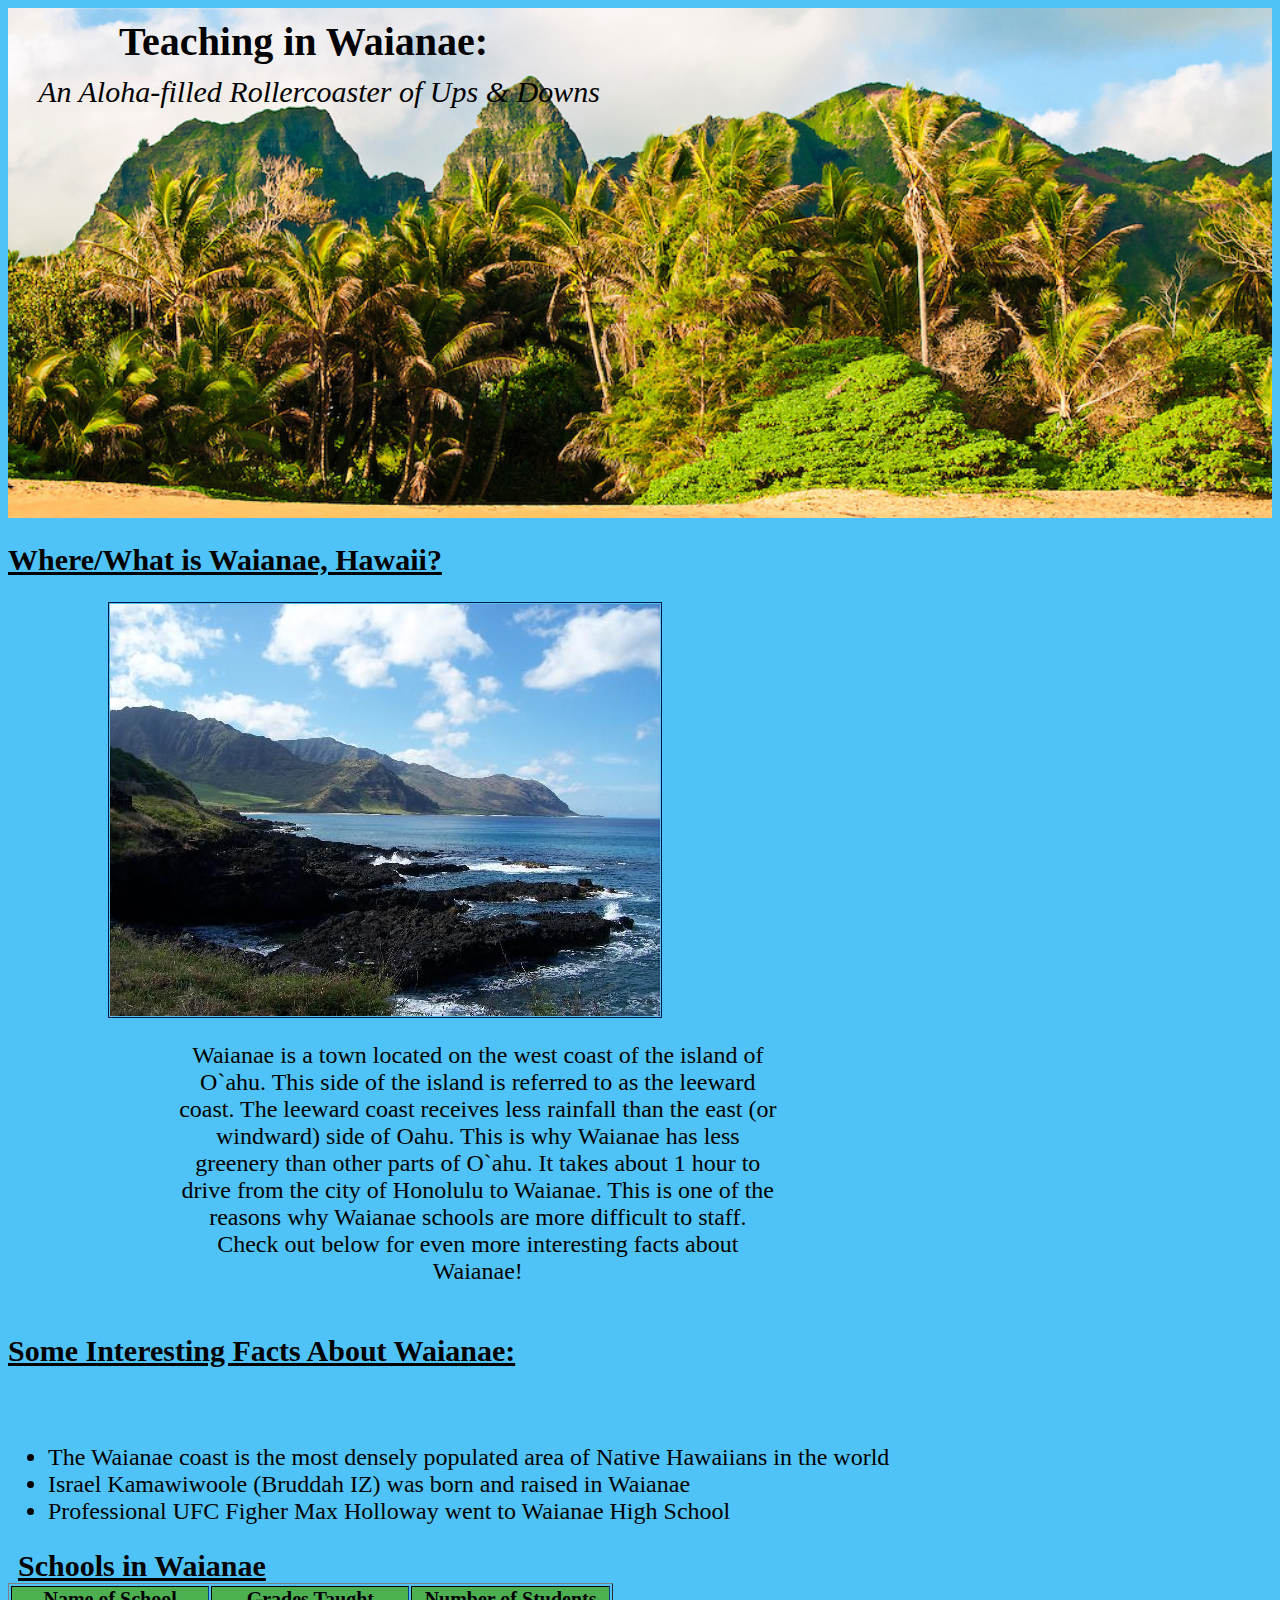
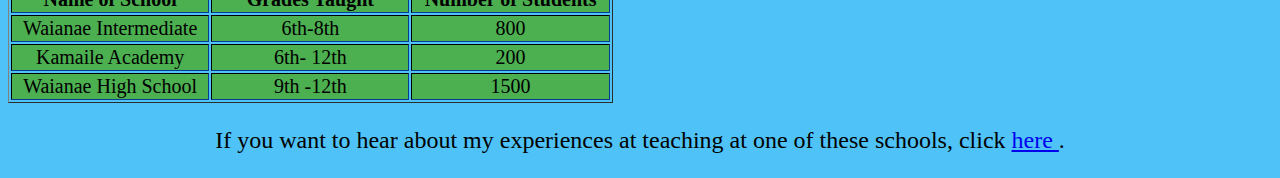
<file: index.html>
<!DOCTYPE html>
<html>

<head>
  <link rel="stylesheet" type="text/css" href="styles.css">
  <title>Teaching in Waianae, Hawai`i</title>
</head>

<body>
<header class="header"> 
    <div>
      <h1> Teaching in Waianae: </h1>
      <h2> An Aloha-filled Rollercoaster of Ups & Downs</h2>
    </div>
</header>
<section class= "main">
  <h2> Where/What is Waianae, Hawaii? </h2>
  <img id ="waianaecoast" src="waianae_coast.jpg" alt ="coastline">
  <p> Waianae is a town located on the west coast of the island of O`ahu. This side of the island is referred to as the leeward coast. The leeward coast receives less rainfall than the east (or windward) side of Oahu. This is why Waianae has less greenery than other parts of O`ahu. It takes about 1 hour to drive from the city of Honolulu to Waianae. This is one of the reasons why Waianae schools are more difficult to staff. Check out below for even more interesting facts about Waianae!
  </p>
  <h2> Some Interesting Facts About Waianae:</h2>
  <div class = "list">
    <ul>
      <li> The Waianae coast is the most densely populated area of Native Hawaiians in the world</li>
      <li>Israel Kamawiwoole (Bruddah IZ) was born and raised in Waianae</li>
      <li> Professional UFC Figher Max Holloway went to Waianae High School</li>
    </ul>
  </div>
</section>

<section class="schoollist">
    <h2> Schools in Waianae</h2>
    <div>
    <table border =1>
      <tr>
        <th>Name of School</th>
        <th> Grades Taught </th>
        <th> Number of Students </th>
      </tr> 
      <tr>
        <td> Waianae Intermediate</td>
        <td> 6th-8th</td>
        <td> 800 </td>
      </tr>
      <tr>
        <td> Kamaile Academy</td>
        <td> 6th- 12th</td>
        <td> 200 </td>
      </tr>
      <tr>
        <td> Waianae High School </td>
        <td> 9th -12th</td>
        <td> 1500 </td>
      </tr>
  </table>
  </div>
  <p id="link"> If you want to hear about my experiences at teaching at one of these schools, click <a href ="experience.html"> here </a>. </p> 


</section>
</body>
</html>
</file>
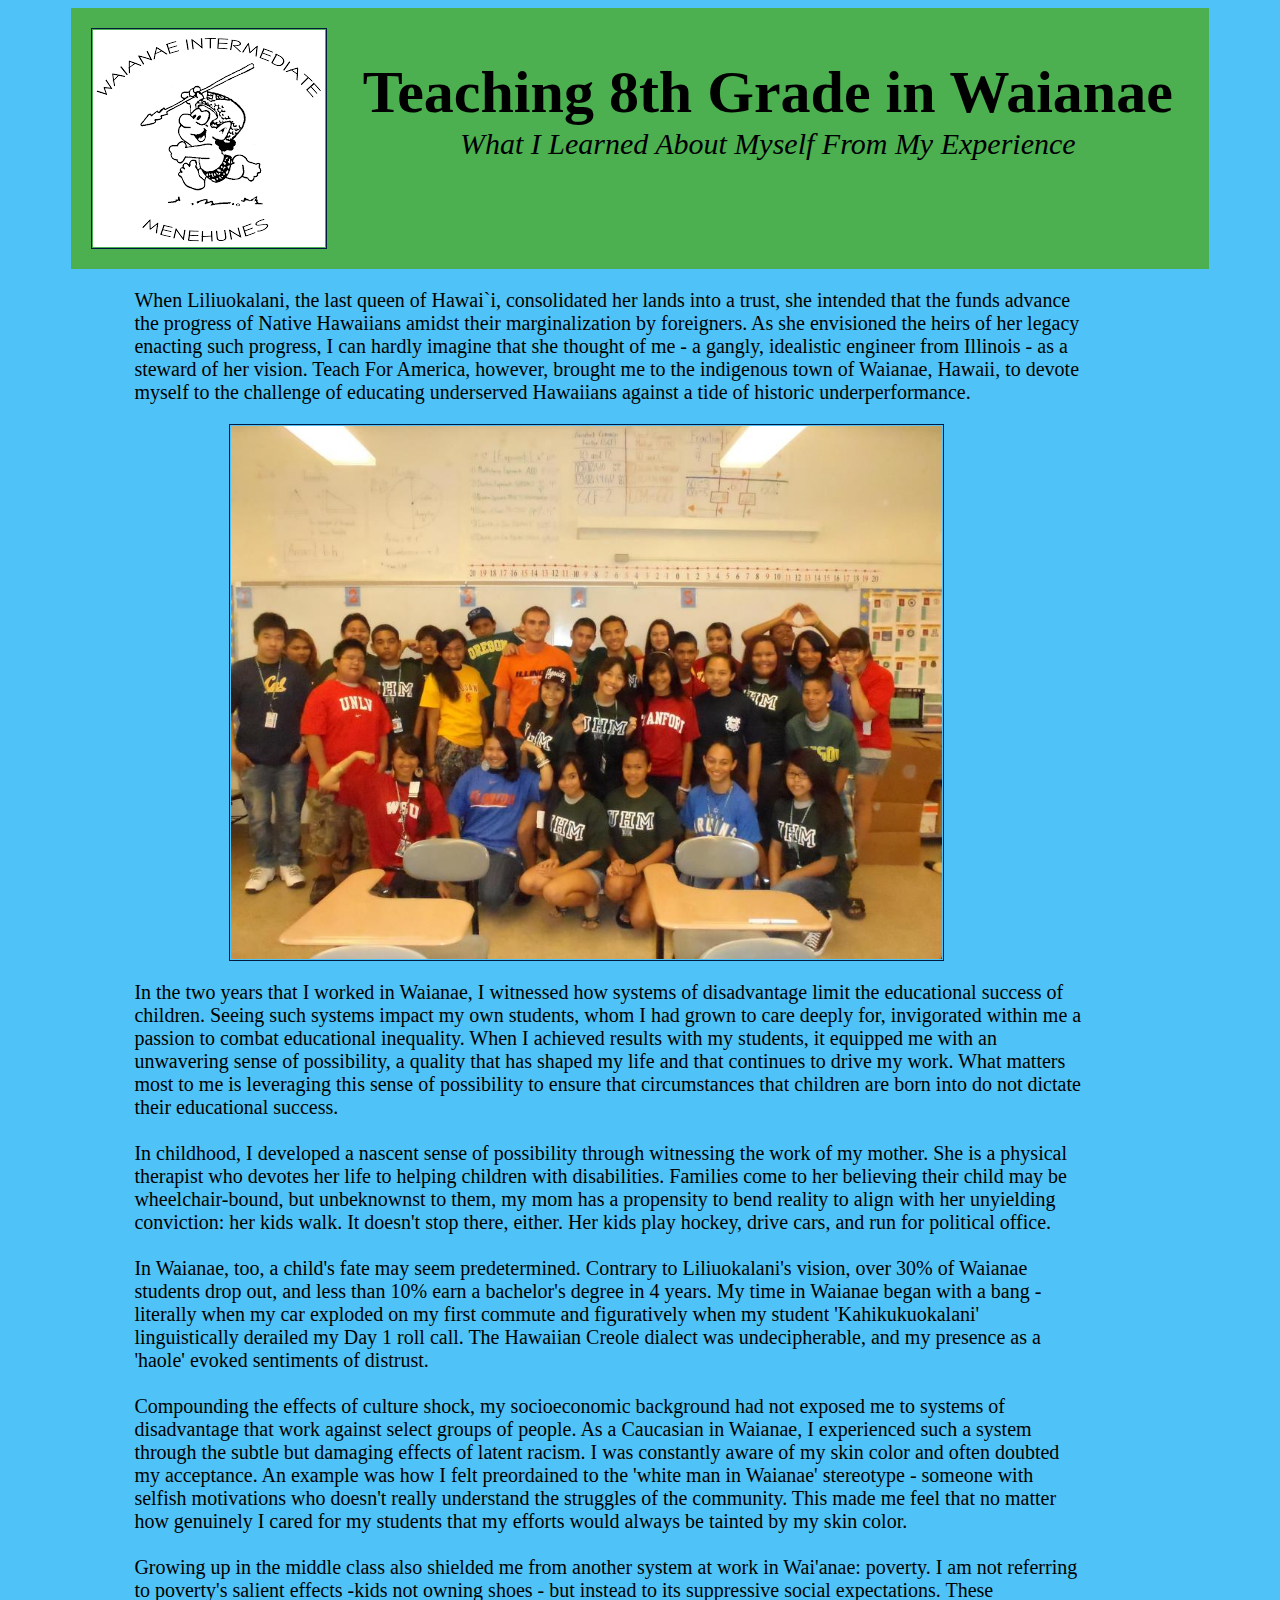
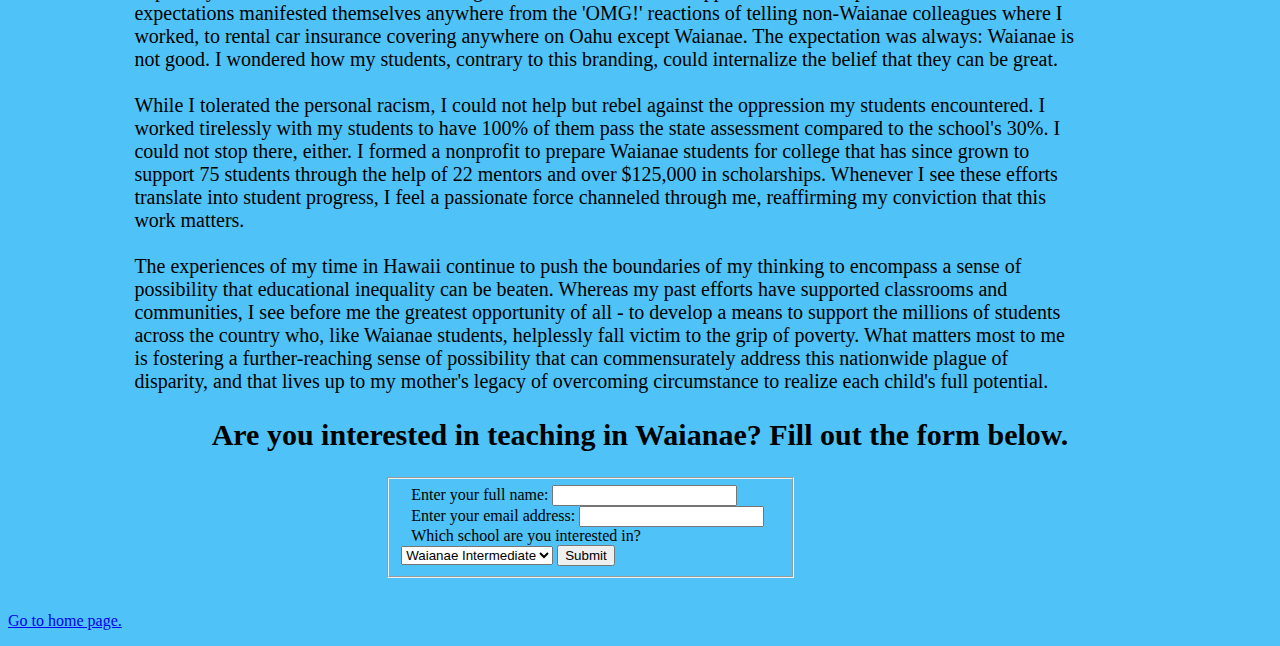
<file: experience.html>
<!DOCTYPE html>
<html>
<head>
  <link rel="stylesheet" type="text/css" href="styles.css">
  <title>My Experience of Teaching in Waianae</title>
</head>
<body>
  <header class = "header2"> 
    <img id = "menehune" src="menehune.png" alt="school-logo">
    <div>
      <h1 > Teaching 8th Grade in Waianae </h1>
      <h2 > What I Learned About Myself From My Experience</h2>
    </div>
  </header>
 
<p class="story"> When Liliuokalani, the last queen of Hawai`i, consolidated her lands into a trust, she intended that the funds advance the progress of Native Hawaiians amidst their marginalization by foreigners. As she envisioned the heirs of her legacy enacting such progress, I can hardly imagine that she thought of me - a gangly, idealistic engineer from Illinois - as a steward of her vision. Teach For America, however, brought me to the indigenous town of Waianae, Hawaii, to devote myself to the challenge of educating underserved Hawaiians against a tide of historic underperformance.
<img id ="teaching" src="teaching_hawaii.jpg" alt="classroom-photo">
<br>
In the two years that I worked in Waianae, I witnessed how systems of disadvantage limit the educational success of children. Seeing such systems impact my own students, whom I had grown to care deeply for, invigorated within me a passion to combat educational inequality. When I achieved results with my students, it equipped me with an unwavering sense of possibility, a quality that has shaped my life and that continues to drive my work. What matters most to me is leveraging this sense of possibility to ensure that circumstances that children are born into do not dictate their educational success.
<br>
<br>
In childhood, I developed a nascent sense of possibility through witnessing the work of my mother. She is a physical therapist who devotes her life to helping children with disabilities. Families come to her believing their child may be wheelchair-bound, but unbeknownst to them, my mom has a propensity to bend reality to align with her unyielding conviction: her kids walk. It doesn&#39;t stop there, either. Her kids play hockey, drive cars, and run for political office. 
<br>
<br>
In Waianae, too, a child&#39;s fate may seem predetermined. Contrary to Liliuokalani&#39;s vision, over 30% of Waianae students drop out, and less than 10% earn a bachelor&#39;s degree in 4 years.   
My time in Waianae began with a bang - literally when my car exploded on my first commute and figuratively when my student &#39;Kahikukuokalani&#39; linguistically derailed my Day 1 roll call. The Hawaiian Creole dialect was undecipherable, and my presence as a &#39;haole&#39; evoked sentiments of distrust.
<br>
<br>
Compounding the effects of culture shock, my socioeconomic background had not exposed me to systems of disadvantage that work against select groups of people. As a Caucasian in Waianae, I experienced such a system through the subtle but damaging effects of latent racism. I was constantly aware of my skin color and often doubted my acceptance. An example was how I felt preordained to the &#39;white man in Waianae&#39; stereotype - someone with selfish motivations who doesn&#39;t really understand the struggles of the community. This made me feel that no matter how genuinely I cared for my students that my efforts would always be tainted by my skin color. 
<br>
<br>
Growing up in the middle class also shielded me from another system at work in Wai&#39;anae: poverty. I am not referring to poverty&#39;s salient effects -kids not owning shoes - but instead to its suppressive social expectations. These expectations manifested themselves anywhere from the &#39;OMG!&#39; reactions of telling non-Waianae colleagues where I worked, to rental car insurance covering anywhere on Oahu except Waianae. The expectation was always: Waianae is not good. I wondered how my students, contrary to this branding, could internalize the belief that they can be great.
<br>
<br>
While I tolerated the personal racism, I could not help but rebel against the oppression my students encountered. I worked tirelessly with my students to have 100% of them pass the state assessment compared to the school&#39;s 30%. I could not stop there, either.  I formed a nonprofit to prepare Waianae students for college that has since grown to support 75 students through the help of 22 mentors and over $125,000 in scholarships. Whenever I see these efforts translate into student progress, I feel a passionate force channeled through me, reaffirming my conviction that this work matters. 
<br>
<br>
The experiences of my time in Hawaii continue to push the boundaries of my thinking to encompass a sense of possibility that educational inequality can be beaten. Whereas my past efforts have supported classrooms and communities, I see before me the greatest opportunity of all - to develop a means to support the millions of students across the country who, like Waianae students, helplessly fall victim to the grip of poverty. What matters most to me is fostering a further-reaching sense of possibility that can commensurately address this nationwide plague of disparity, and that lives up to my mother&#39;s legacy of overcoming circumstance to realize each child&#39;s full potential.
</p>

<h2 class="title"> Are you interested in teaching in Waianae? Fill out the form below.</h2>
<form name="interested" action="success.html" method="post">
<fieldset>
  <div>
    <label> Enter your full name:  </label>
    <input type ="text" name="fullname">
  </div>
   <div>
    <label> Enter your email address:  </label>
    <input type ="email" name= "email">
  </div>
   <div>
    <label> Which school are you interested in?</label>
    <select name="school">
      <option value ="waianaeinter"> Waianae Intermediate </option>
      <option value ="kamaiale"> Kamaile Academy </option>
      <option value ="waianaehigh"> Waianae High School </option>
    </select>
  </div>
  <button type="submit">Submit</button>
</fieldset>
<br>
<p> <a href="index.html"> Go to home page.</a> </p>
</form>
</body>
</html>
</file>
<file: styles.css>
header {
  padding-top: 10px;
  background-color: #4FC3F7;
}

body{
    background-color: #4FC3F7;
}

img {
padding:1px;
border:1px solid #021a40;
display:inline-block;  

}
 p,h1,h2,tr {
    font-family: verdana, georgia;
 }

 h1 {
  font-size: 60px;
  text-align: center;
 }

 h2 {
  font-size: 30px;
  text-align: center;
}

#menehune {
  vertical-align: top;
  margin-top: 10px;
  margin-bottom: 20px;
  margin-left: 20px;
  display: inline-block;
  }

header.header {
    background-image: url("scenery.jpg");
    background-size: cover;
    background-repeat: no-repeat;
}
.header div{
  vertical-align: middle;
  display: block;
  height: 500px;
}

.header h1 {
  font-weight: bold;
  font-size: 40px;
  padding-left: 10%;
  margin-bottom: 0px;
  text-align: center;
  margin-top: 0px;
  display: inline-block;
}

.header h2 {
  display: inline-block;
  font-style: italic;
  margin-top: 10px;
  font-weight: normal;
  text-align: right;
  padding-right: 50px;
  padding-left: 2%;

}

.main h2 {
  vertical-align: top;
  text-decoration: underline;
}

#waianaecoast {
  margin-left: 100px;
  margin-right: 25px;
  vertical-align: top;
}

.main p {
  display:inline-block;
  width: 600px;
  font-size: 24px;
  text-align: left;
  padding-left: 75px;
  vertical-align: top;
}

div.list  {
  font-size: 24px;
  padding-left: 300px;

}

.schoollist h2 {
  text-decoration: underline;
} 

.schoollist div {
  padding-left: 300px;
}


.schoollist tr {
  font-size: 20px;
  border: 1px solid #021a40 ;
  text-align: center;
  background-color: #4CAF50  ;

}

td {
  width: 30%;
}

#link {
  text-align: center;
  font-size: 24px;
}

.header2 {
  max-width: 90%;
  margin-left: 5%;
  margin-right: 5%;
  align-content: center;  
  background-color: #4CAF50 ;
}

.header2 div {
  display: inline-block;
  max-width: 75%;
}

.header2 h1 {
  max-width: 100%;
  margin-bottom: 0px;
}

.header2 h2 {
  max-width: 100%;
  margin-top: 0px;
  font-weight: normal;
  font-style: italic
}
p.story {
  margin-top: 20px;
  max-width: 75%;
  text-align: left;
  font-size: 20px;
  margin-left: 10%;
}

#teaching {
  max-width:75%;
  margin-top: 20px;
  margin-bottom: 20px;
  margin-left: 10%;
  vertical-align: top
}

fieldset {
  max-width: 30%;
margin-left: 30%;
}

a:visited { 
    color: #4CAF50;
}


@media screen and (max-width: 1298px) {
  .main p { 
    text-align: center;
    margin-left: 7.5%;

  }
}


@media screen and (max-width: 1298px) {
div.list { 
    display: inline;
    width: 80%;
  }
}

@media screen and (max-width: 1298px) {
.list h2 { 
text-align: left;
width: 80%;
 }
}

@media screen and (max-width: 1298px) {
.main  h2{ 
display: inline-block;
text-align: left;
width: 80%;
 }
}

@media screen and (max-width: 1298px) {
.schoollist h2, div{ 
text-align: left;
margin-left: 10px; 
display: inline;
width: 80%;
}
}
</file>
